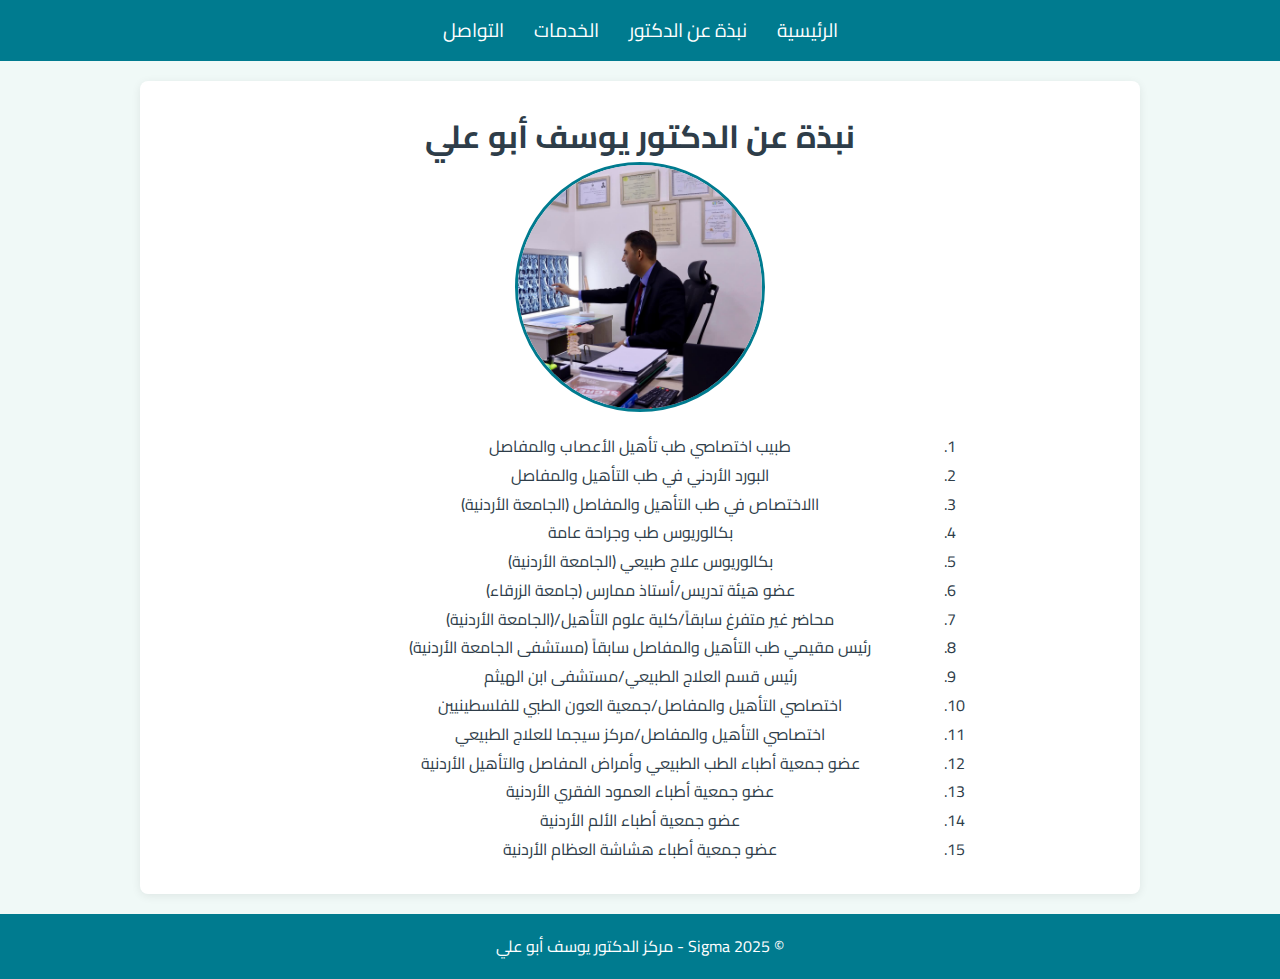
<file: about.html>
<!DOCTYPE html>
<html lang="ar">
<head>
  <meta charset="UTF-8">
  <meta name="viewport" content="width=device-width, initial-scale=1.0">
  <title>نبذة عن الدكتور يوسف أبو علي</title>
  <link rel="preconnect" href="https://fonts.googleapis.com">
  <link rel="preconnect" href="https://fonts.gstatic.com" crossorigin>
  <!-- استخدام خط "Cairo" من Google Fonts -->
  <link href="https://fonts.googleapis.com/css2?family=Cairo:wght@400;700&display=swap" rel="stylesheet">
  <link rel="stylesheet" href="style.css">
</head>
<body>
  <header>
    <nav>
      <ul>
        <li><a href="index.html">الرئيسية</a></li>
        <li><a href="about.html">نبذة عن الدكتور</a></li>
        <li><a href="services.html">الخدمات</a></li>
        <li><a href="contact.html">التواصل</a></li>
      </ul>
    </nav>
  </header>
  <main>
    <section class="about">
      <h1>نبذة عن الدكتور يوسف أبو علي</h1>
      <div class="doctor-image">
        <!-- صورة الدكتور يوسف أبو علي -->
        <img src="doctor.jpg" alt="الدكتور يوسف أبو علي">
      </div>
      <ul class="qualifications">
        <li>طبيب اختصاصي طب تأهيل الأعصاب والمفاصل</li>
        <li>البورد الأردني في طب التأهيل والمفاصل</li>
        <li>االاختصاص في طب التأهيل والمفاصل (الجامعة الأردنية)</li>
        <li>بكالوريوس طب وجراحة عامة</li>
        <li>بكالوريوس علاج طبيعي (الجامعة الأردنية)</li>
        <li>عضو هيئة تدريس/أستاذ ممارس (جامعة الزرقاء)</li>
        <li>محاضر غير متفرغ سابقاً/كلية علوم التأهيل/(الجامعة الأردنية)</li>
        <li>رئيس مقيمي طب التأهيل والمفاصل سابقاً (مستشفى الجامعة الأردنية)</li> 
        <li>رئيس قسم العلاج الطبيعي/مستشفى ابن الهيثم</li>
        <li>اختصاصي التأهيل والمفاصل/جمعية العون الطبي للفلسطينيين</li>
        <li>اختصاصي التأهيل والمفاصل/مركز سيجما للعلاج الطبيعي</li>
        <li>عضو جمعية أطباء الطب الطبيعي وأمراض المفاصل والتأهيل الأردنية</li>
        <li>عضو جمعية أطباء العمود الفقري الأردنية</li>
        <li>عضو جمعية أطباء الألم الأردنية</li>
        <li>عضو جمعية أطباء هشاشة العظام الأردنية</li>
      </ul>
    </section>
  </main>
  <footer>
    <p>&copy; 2025 Sigma - مركز الدكتور يوسف أبو علي</p>
  </footer>
</body>
</html>
</file>
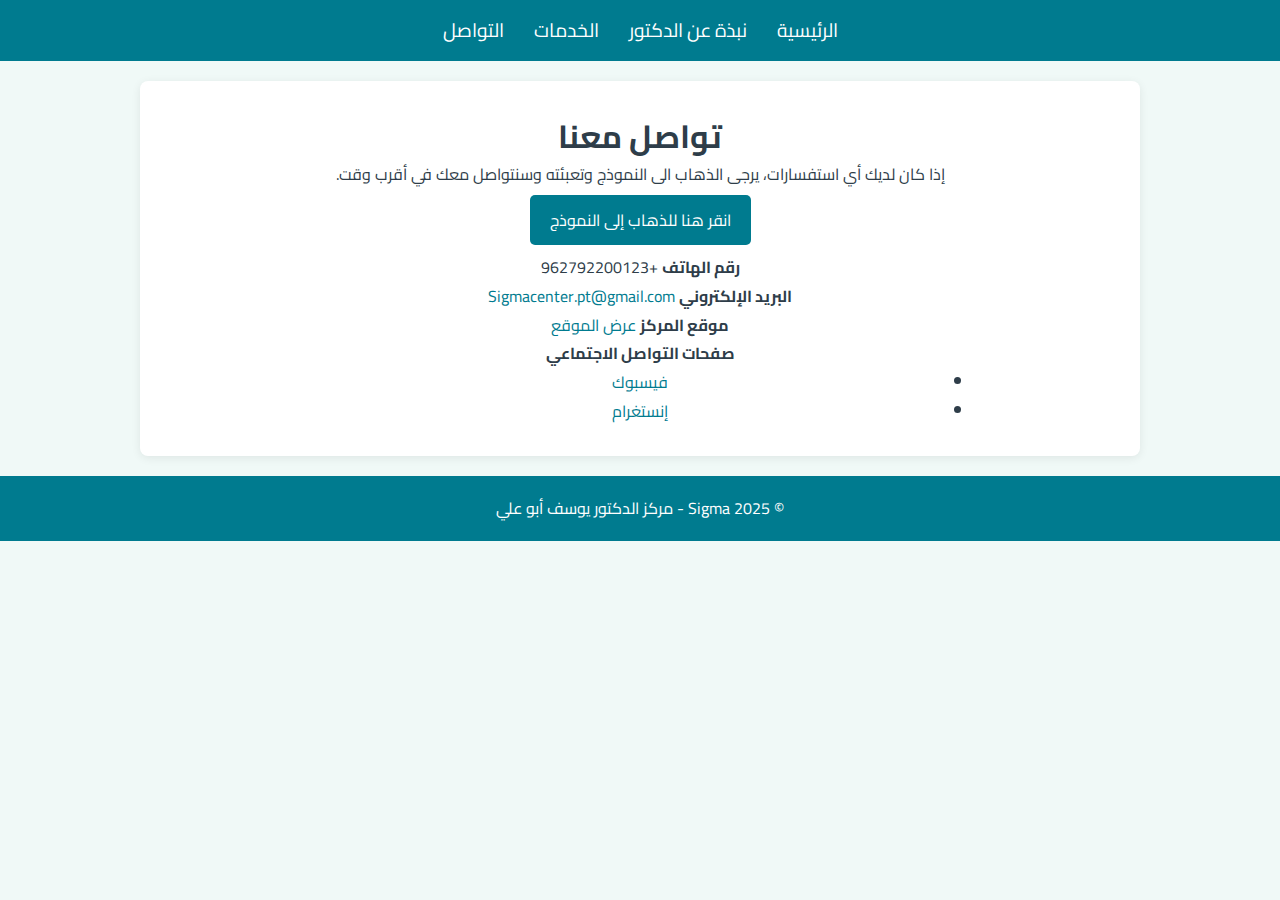
<file: contact.html>
<!DOCTYPE html>
<html lang="ar">
<head>
  <meta charset="UTF-8">
  <meta name="viewport" content="width=device-width, initial-scale=1.0">
  <title>التواصل</title>
  <link rel="preconnect" href="https://fonts.googleapis.com">
  <link rel="preconnect" href="https://fonts.gstatic.com" crossorigin>
  <!-- استخدام خط "Cairo" من Google Fonts -->
  <link href="https://fonts.googleapis.com/css2?family=Cairo:wght@400;700&display=swap" rel="stylesheet">
  <link rel="stylesheet" href="style.css">
</head>
<body>
  <header>
    <nav>
      <ul>
        <li><a href="index.html">الرئيسية</a></li>
        <li><a href="about.html">نبذة عن الدكتور</a></li>
        <li><a href="services.html">الخدمات</a></li>
        <li><a href="contact.html">التواصل</a></li>
      </ul>
    </nav>
  </header>
  <main>
    <section class="contact">
      <h1>تواصل معنا</h1>
      <p>
        إذا كان لديك أي استفسارات، يرجى الذهاب الى النموذج وتعبئته وسنتواصل معك في أقرب وقت.
      </p>
      <div class="form-link">
        <!-- رابط الفورم -->
        <a href="https://docs.google.com/forms/d/e/1FAIpQLScfnU6cqNwlgboWg6v3h5s1FzOJp-1PnomW7EjP-_KmqWvqTQ/viewform?usp=header" target="_blank">انقر هنا للذهاب إلى النموذج</a>
      </div>
      <div class="contact-details">
        <p><strong>رقم الهاتف</strong> +962792200123</p>
        <p><strong>البريد الإلكتروني</strong> <a href="mailto:Sigmacenter.pt@gmail.com">Sigmacenter.pt@gmail.com</a></p>
        <p><strong>موقع المركز</strong> <a href="https://maps.app.goo.gl/exinrW1KLCAkLJQg8" target="_blank">عرض الموقع</a></p>
        <p><strong>صفحات التواصل الاجتماعي</strong></p>
        <ul>
          <li><a href="https://www.facebook.com/share/159fLiiNxg/" target="_blank">فيسبوك</a></li>
          <li><a href="https://www.instagram.com/sigma_center_amman?igsh=MTJwYTB5NGU1dWtreQ==" target="_blank">إنستغرام</a></li>
        </ul>
      </div>
    </section>
  </main>
  <footer>
    <p>&copy; 2025 Sigma - مركز الدكتور يوسف أبو علي</p>
  </footer>
</body>
</html>
</file>
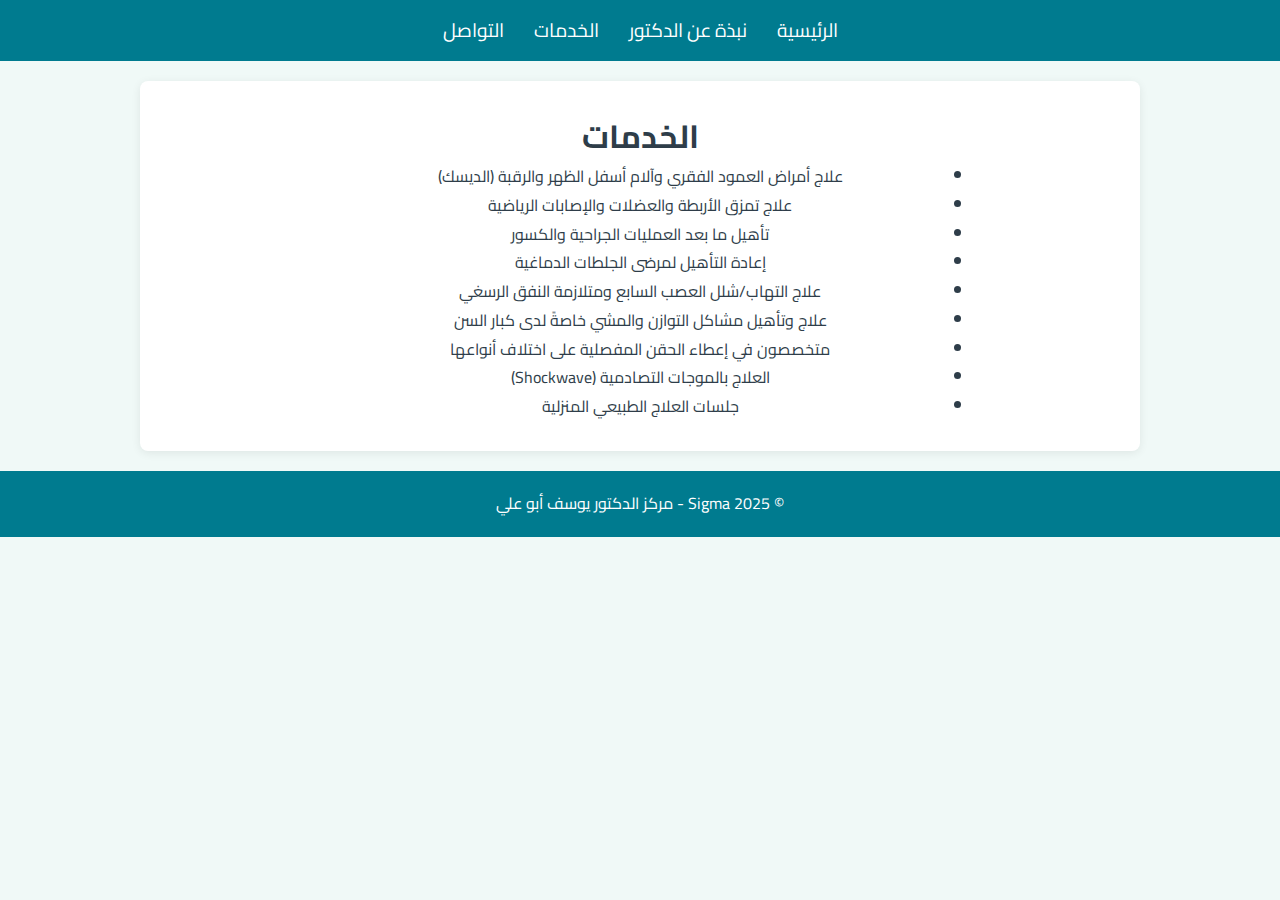
<file: services.html>
<!DOCTYPE html>
<html lang="ar">
<head>
  <meta charset="UTF-8">
  <meta name="viewport" content="width=device-width, initial-scale=1.0">
  <title>الخدمات</title>
  <link rel="preconnect" href="https://fonts.googleapis.com">
  <link rel="preconnect" href="https://fonts.gstatic.com" crossorigin>
  <!-- استخدام خط "Cairo" من Google Fonts -->
  <link href="https://fonts.googleapis.com/css2?family=Cairo:wght@400;700&display=swap" rel="stylesheet">
  <link rel="stylesheet" href="style.css">
</head>
<body>
  <header>
    <nav>
      <ul>
        <li><a href="index.html">الرئيسية</a></li>
        <li><a href="about.html">نبذة عن الدكتور</a></li>
        <li><a href="services.html">الخدمات</a></li>
        <li><a href="contact.html">التواصل</a></li>
      </ul>
    </nav>
  </header>
  <main>
    <section class="services">
      <h1>الخدمات</h1>
      <ul>
        <li>علاج أمراض العمود الفقري وآلام أسفل الظهر والرقبة (الديسك)</li>
        <li>علاج تمزق الأربطة والعضلات والإصابات الرياضية</li>
        <li>تأهيل ما بعد العمليات الجراحية والكسور</li>
        <li>إعادة التأهيل لمرضى الجلطات الدماغية</li>
        <li>علاج التهاب/شلل العصب السابع ومتلازمة النفق الرسغي</li>
        <li>علاج وتأهيل مشاكل التوازن والمشي خاصةً لدى كبار السن</li>
        <li>متخصصون في إعطاء الحقن المفصلية على اختلاف أنواعها</li>
        <li>العلاج بالموجات التصادمية (Shockwave)</li>
        <li>جلسات العلاج الطبيعي المنزلية</li>
      </ul>
    </section>
  </main>
  <footer>
    <p>&copy; 2025 Sigma - مركز الدكتور يوسف أبو علي</p>
  </footer>
</body>
</html>
</file>
<file: style.css>
* {
  margin: 0;
  padding: 0;
  box-sizing: border-box;
  font-family: 'Cairo', sans-serif;
}

body {
  background: #f0f9f7;
  color: #2e3d49;
  text-align: center;
  line-height: 1.6;
  direction: rtl; /* دعم اللغة العربية */
}

/* ترويسة الموقع */
header {
  background: #007b8f;
  padding: 15px 0;
}

nav ul {
  list-style: none;
  display: flex;
  justify-content: center;
  flex-wrap: wrap;
}

nav ul li {
  margin: 0 15px;
}

nav ul li a {
  color: #ffffff;
  text-decoration: none;
  font-size: 1.2em;
  transition: color 0.3s;
}

nav ul li a:hover {
  color: #ffcc70;
}

/* الصفحة الرئيسية */
.hero {
  padding: 50px 20px;
  background: #d9f3f2;
}

.hero h1 {
  font-size: 3em;
  margin-bottom: 10px;
  color: #007b8f;
}

.hero h2 {
  font-size: 2em;
  margin-bottom: 20px;
  color: #3e5f68;
}

.hero p {
  font-size: 1.2em;
  max-width: 800px;
  margin: 0 auto;
}

/* معرض الصور */
.gallery {
  padding: 30px 20px;
}

.gallery h3 {
  margin-bottom: 20px;
  color: #007b8f;
}

.gallery .images {
  display: flex;
  justify-content: center;
  gap: 15px;
  flex-wrap: wrap;
}

.gallery .images img {
  width: 300px;
  height: 200px;
  object-fit: cover;
  border-radius: 8px;
  border: 2px solid #007b8f;
}

/* الصفحات الداخلية (نبذة، خدمات، تواصل) */
.about, .services, .contact {
  padding: 30px 20px;
  max-width: 1000px;
  margin: 20px auto;
  background: #ffffff;
  border-radius: 8px;
  box-shadow: 0 2px 10px rgba(0,0,0,0.08);
  text-align: center;
}

/* تنسيق القسم الذي يحتوي صورة الدكتور والمؤهلات */
.about-content {
  display: flex;
  flex-direction: column; /* بدلاً من row-reverse */
  align-items: center;
  text-align: center;
  gap: 30px;
}

/* صورة الدكتور */
.doctor-image {
  width: 100%;
  display: flex;
  justify-content: center;
  margin-bottom: 20px;
}

.doctor-image img {
  width: 250px;
  height: 250px;
  object-fit: cover;
  border-radius: 50%;
  border: 3px solid #007b8f;
  margin: 0 auto;
}

/* قائمة المؤهلات والخدمات */
.qualifications, .services ul, .contact ul {
  list-style: decimal;
  padding-right: 0;
  text-align: center;
  margin: 0 auto;
  max-width: 600px;
  line-height: 1.8;
}

.services ul, .contact ul {
  list-style: disc;
}

.qualifications li, .services ul li, .contact ul li {
  text-align: center;
}

/* قسم الفورم */
.form-link {
  text-align: center;
  margin: 20px 0;
}

.form-link a {
  background: #007b8f;
  color: #ffffff;
  padding: 10px 20px;
  text-decoration: none;
  border-radius: 5px;
  transition: background 0.3s;
}

.form-link a:hover {
  background: #005c6d;
}

/* تفاصيل التواصل */
.contact-details {
  margin-top: 20px;
  line-height: 1.8;
  text-align: center;
}

.contact-details a {
  color: #007b8f;
  text-decoration: none;
  transition: color 0.3s;
}

.contact-details a:hover {
  color: #ffcc70;
}

/* تذييل الموقع */
footer {
  background: #007b8f;
  color: #ffffff;
  padding: 20px;
  margin-top: 20px;
  text-align: center;
}

/* قسم الفيديو */
.video-section {
  padding: 30px 20px;
  background: #ffffff;
  margin: 30px auto;
  border-radius: 8px;
  max-width: 1000px;
  box-shadow: 0 2px 10px rgba(0, 0, 0, 0.08);
  text-align: center;
}

.video-section h3 {
  color: #007b8f;
  margin-bottom: 20px;
  font-size: 1.8em;
}

.doctor-video {
  width: 100%;
  max-width: 800px;
  height: auto;
  border-radius: 10px;
  border: 3px solid #007b8f;
  box-shadow: 0 4px 12px rgba(0, 0, 0, 0.1);
}

/* تحسين العرض على الشاشات الصغيرة */
@media (max-width: 600px) {
  .hero h1 {
    font-size: 2em;
  }

  .hero h2 {
    font-size: 1.5em;
  }

  .gallery .images img {
    width: 100%;
    height: auto;
  }

  .about, .services, .contact {
    padding: 20px 10px;
  }

  .doctor-image img {
    width: 200px;
    height: 200px;
  }

  .video-section {
    padding: 20px 10px;
  }
}
</file>
